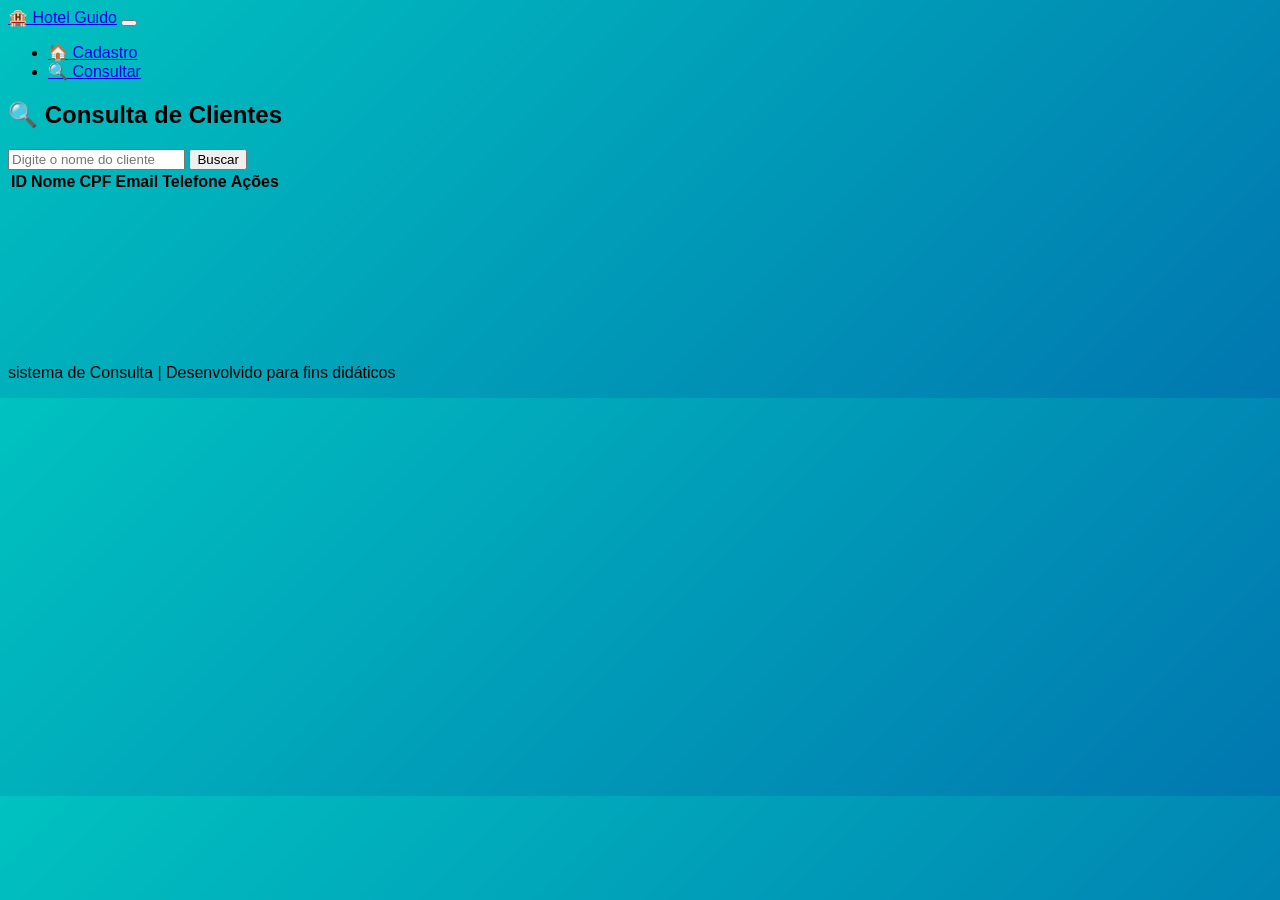
<file: projeto hotel/frontend/consulta.html>
<!DOCTYPE html>
<html lang="pt-br">
<head>
    <meta charset="UTF-8">
    <meta name="viewport" content="width=device-width, initial-scale=1.0">
    <title>Consulta de Clientes</title>

    <link rel="stylesheet" href="../static/css/style.css">
</head>

<body>
    
    <nav>
        <div>
            <a href="/">🏨 Hotel Guido</a>

            <button type="button">
                <span></span>
            </button>

            <div id="navbarNav">
                <ul>
                    <li>
                        <a href="/">🏠 Cadastro</a>
                    </li>
                    <li>
                        <a href="/consulta">🔍 Consultar</a>
                    </li>
                </ul>
            </div>
        </div>
    </nav>

    <div>
        <h2>🔍 Consulta de Clientes</h2>

        <div>
            <input type="text" id="campoBusca" placeholder="Digite o nome do cliente">
            <button id="btnBuscar">Buscar</button>
        </div>

        <table>
            <thead>
                <tr>
                    <th>ID</th>
                    <th>Nome</th>
                    <th>CPF</th>
                    <th>Email</th>
                    <th>Telefone</th>
                    <th>Ações</th>
                </tr>
            </thead>
            <tbody id="tabelaResultados"></tbody>
        </table>
    </div>
    <script src="assets/js/main.js"></script>

    <footer class="text-center mt-5 p-3 text-white bg-dark">
        <p> sistema de Consulta | Desenvolvido para fins didáticos</p>
</body>

</html>
</file>
<file: projeto hotel/static/css/style.css>
.carousel img {
    height: 250px;
    object-fit:cover;
}
body {
    background:linear-gradient(135deg,#00c2c0,#0077b0);
    color: #000;
    font-family:'segoe UI',Tahoma, sans-serif;
}
form{
    background-color: #ffffffcc;
    border-radius: 15px;
}
.btn-primary {
    background-color: #0077b6;
    border-color: #005f8a;
}
.btn-primary:hover{
    background-color: #ff4902;
    border-color: #ff2a00;
}
footet {
    background-color: #000;
    color: #fff;
}
.bg-gradient {
    background: linear-gradient(90deg,#005d77,#00b4d8);
    box-shadow: 0px 4px 8px rgba(redre
    , green, blue, alpha);
}
.navbar-brand{
    font-family: "poppins",sans-serif;
    font-size: 1.5rem;
    letter-spacing: 1px;
    text-shadow: 1px 1px 2px rgba(0,0,0,0.4);
}
.nav-link{
    font-size: 1.1rem;
    margin:0 10px;
    transition: 0.3;
}
.nav-link:hover{
    color: #e6e6ff !important;

    text-shadow: 0px 0px 6px rgba(255,255,255, 0.7);
}

.navbar {
    position: sticky;
    top: 0;
    
    z-index: 1000;
    
    opacity: 0.95;

    backdrop-filter: blur(6px);

}

#snoWCanvas {
    position: fixed;
    
    top: 0;
    left: 0;
    pointer-events: nome;

    z-index: 9999;
}
</file>
